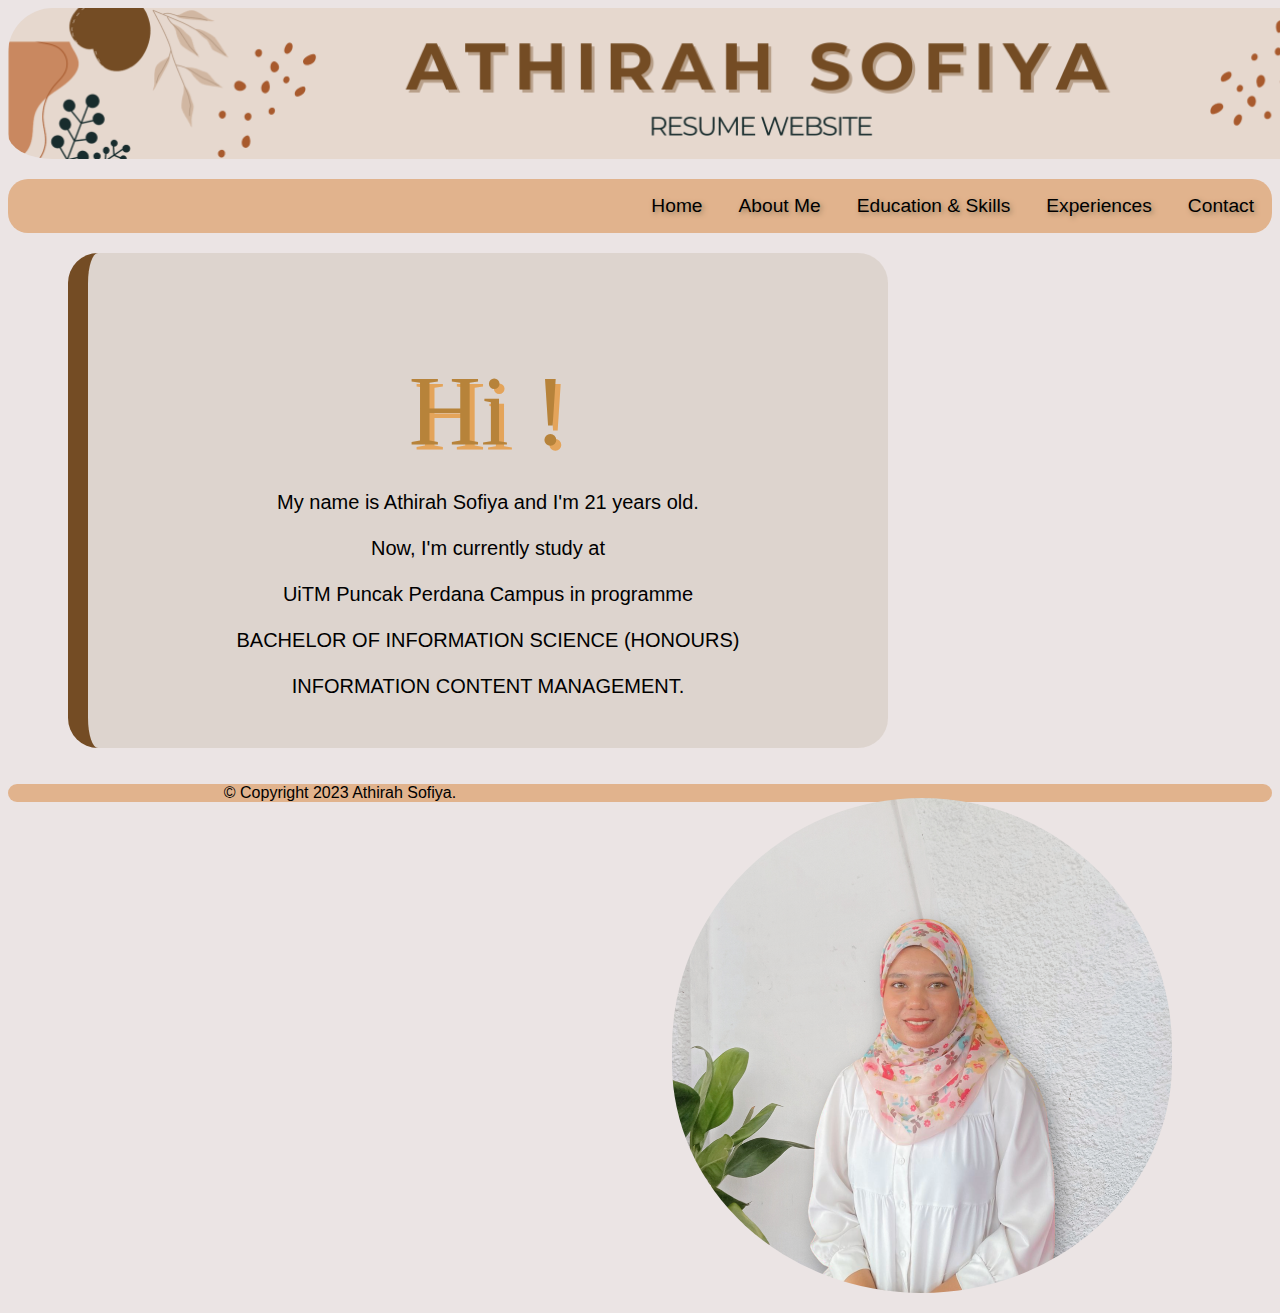
<file: index.html>
<!DOCTYPE html>
<html lang="en">
<head>
    <meta charset="UTF-8">
    <meta name="viewport" content="width=device-width, initial-scale=1.0">
    <link rel="stylesheet" href="style.css">
    <title>Athirah's Resume</title>
    <img class="logo-alias" src="picture/logo-alias.png" alt="logo-alias">

    <style>
       .a {
         font-size: 20px;
         background-color: #d1c5bb86;
         width: 800px;
         border-left: 20px solid #744C24;
         border-radius: 30px;
         text-align: center;
         margin: 20px;
         margin-left: 60px;
         padding-top: 100px;
         padding-bottom: 50px;
         display: inline-block;
         
        }
        .hi {
         font-family: fantasy ;
         font-size: 100px;
         color: rgb(183, 131, 58);
         text-shadow: 5px 5px #e4a45a;
         outline: 2px #000000;
        }

        .b {
         float: right;
         margin-top: auto;
         margin-left: auto;
         
        }
        .b img {
            width: 500px;
            height: 495px;
            display: block;
            margin-top: 30px;
            margin-right: 100px;
            border-radius: 300px;
            
        }
        footer {
            background-color: #e1b38d;
            color: #000000;
            text-align: center;
            width: 100%;
            margin-top: auto;
            border-radius: 20px;
        }

    </style>
</head>
<body>
    <nav>
        <a href="contact.html">Contact</a>
        <a href="experiences.html">Experiences</a>
        <a href="education.html">Education & Skills</a>
        <a href="about.html">About Me</a>
        <a href="index.html">Home</a>
    </nav> 

    <div class="a">
        <div class="hi">Hi !</div>
        <br>My name is Athirah Sofiya and I'm 21 years old.<br>
        <br>Now, I'm currently study at <br>
        <br>UiTM Puncak Perdana Campus in programme <br>
        <br>BACHELOR OF INFORMATION SCIENCE (HONOURS)<br>
        <br>INFORMATION CONTENT MANAGEMENT.
    </div>

    <div class="b"> 
        <img
        src="picture/formal.jpg" 
        alt="formal"
        width="500px" height="485px">
    </div>
    <footer>
        <p>&copy; Copyright 2023 Athirah Sofiya.</p>
    </footer>
</body>
</html>
</file>
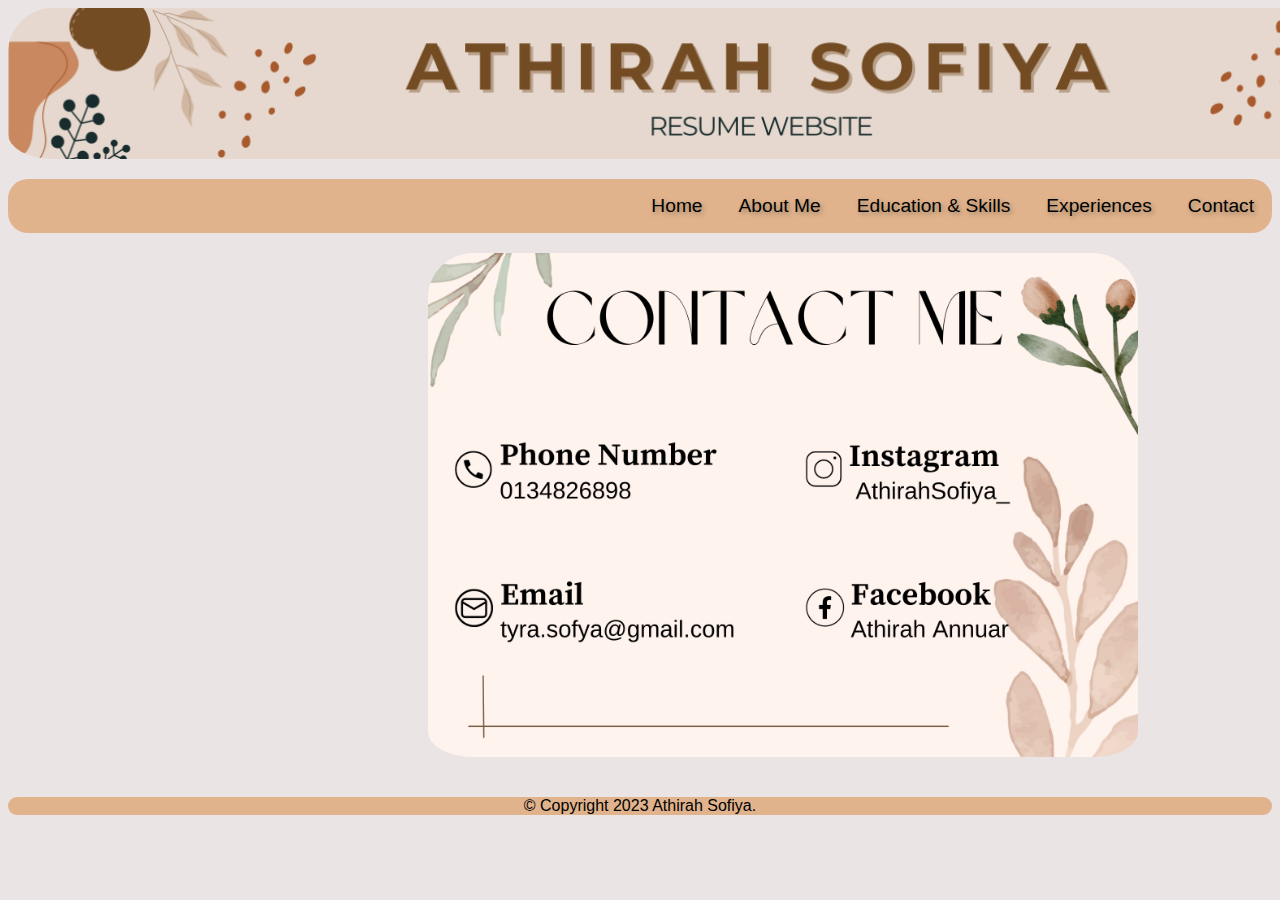
<file: contact.html>
<!DOCTYPE html>
<html lang="en">
<head>
    <meta charset="UTF-8">
    <meta name="viewport" content="width=device-width, initial-scale=1.0">
    <link rel="stylesheet" href="style.css">
    <title>Athirah's Resume</title>
    <img class="logo-alias" src="picture/logo-alias.png" alt="logo-alias">
    <style>
        .a {
            display: inline-block;
            padding-left: 420px;
            margin-top: 20px;

        }
        .a img {
            width: 710px; 
            height: auto;
            display: block;
        }

        footer {
            background-color: #e1b38d;
            color: #000000;
            text-align: center;
            width: 100%;
            border-radius: 20px;
            
        }

        .social-links a {
            color: #000000;
            margin-right: 10px;
        }
    </style>
</head>
<body>
    <nav>
        <a href="contact.html">Contact</a>
        <a href="experiences.html">Experiences</a>
        <a href="education.html">Education & Skills</a>
        <a href="about.html">About Me</a>
        <a href="index.html">Home</a>
    </nav> 
    <div class="a">
        <img class= "contact.png" src="picture/contact.png" alt="contact">
    </div>
    <footer>
        <p>&copy; Copyright 2023 Athirah Sofiya.</p>
    </footer>
</body>
</html>
</file>
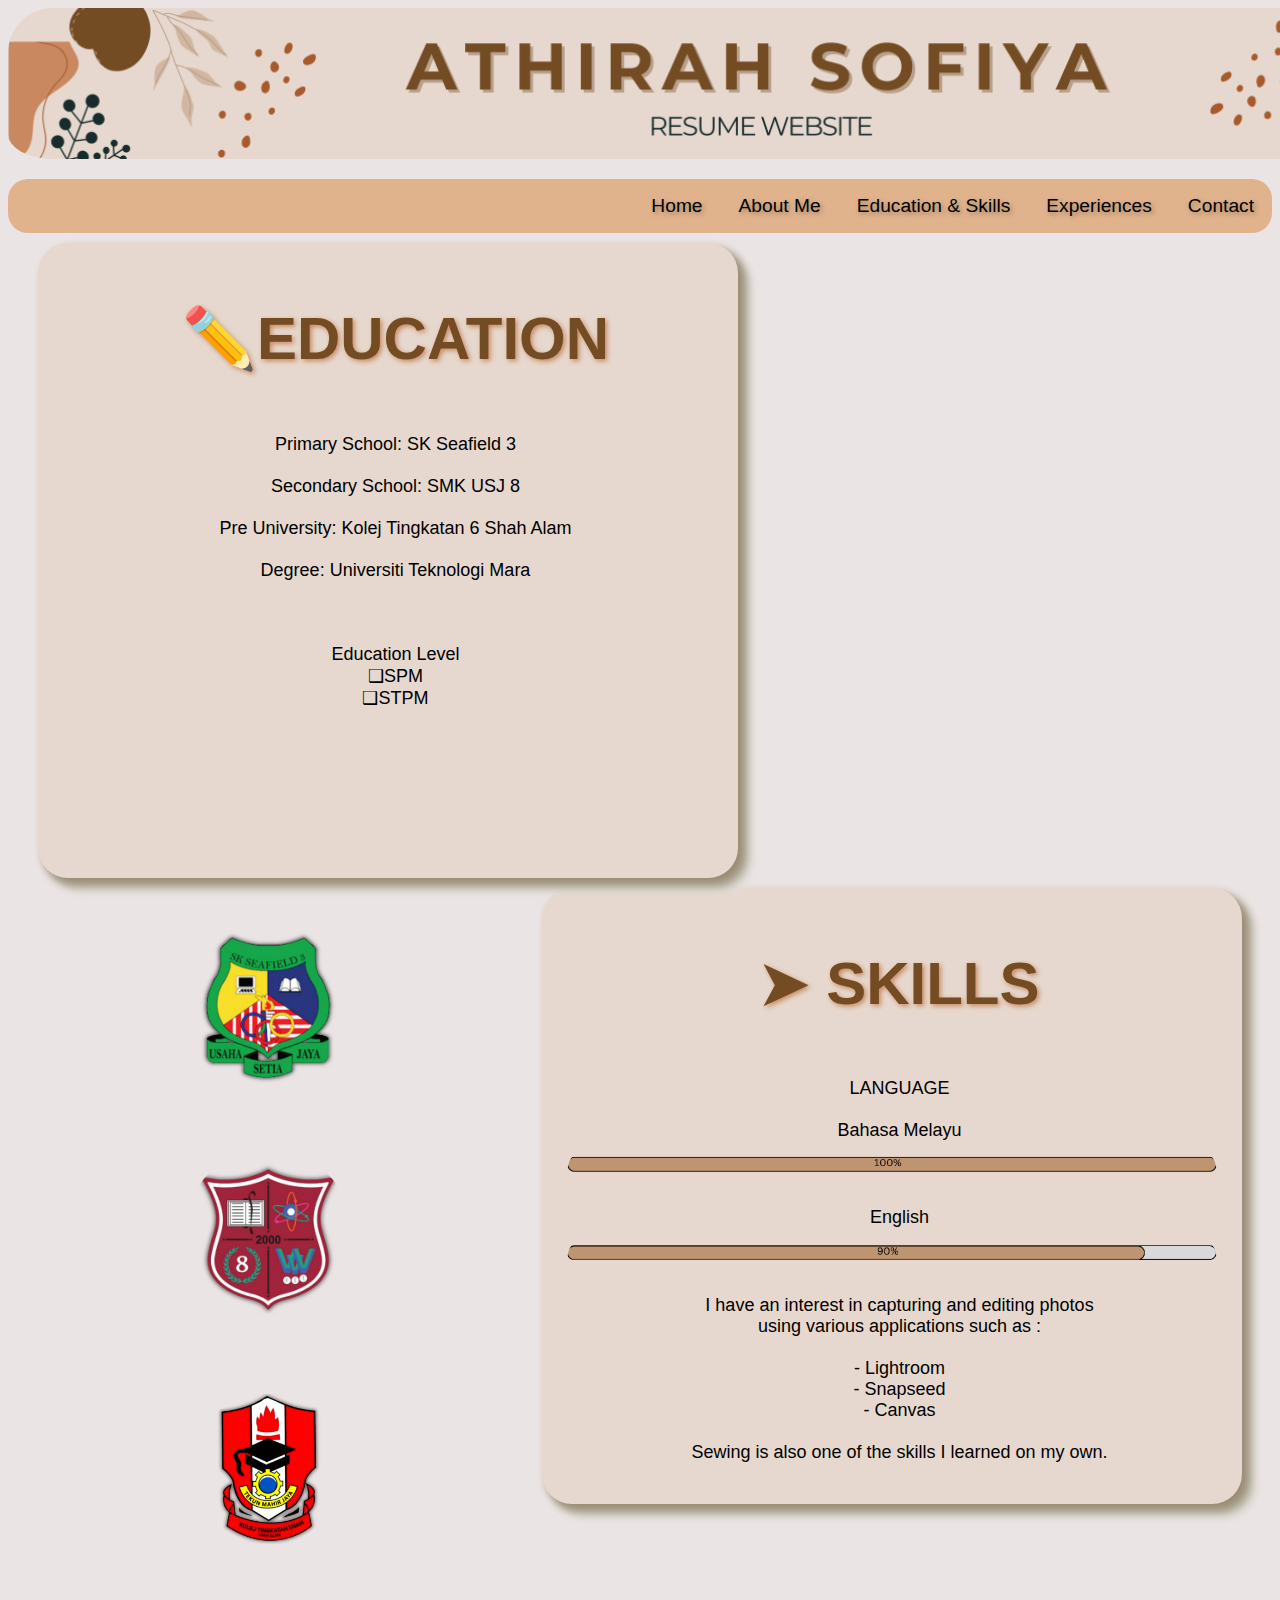
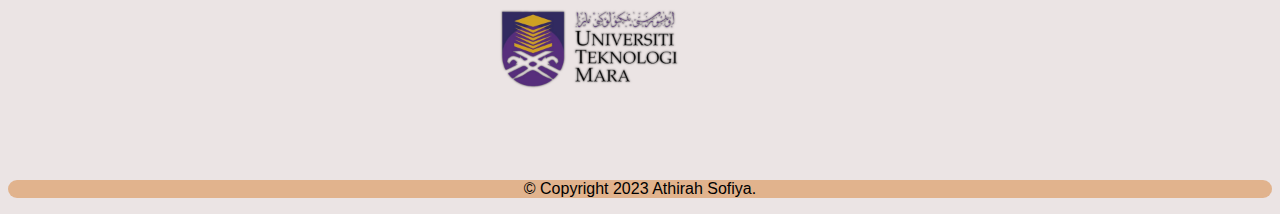
<file: education.html>
<!DOCTYPE html>
<html lang="en">
<head>
    <meta charset="UTF-8">
    <meta name="viewport" content="width=device-width, initial-scale=1.0">
    <link rel="stylesheet" href="style.css">
    <title> Athirah's Resume </title>
    <img class="logo-alias" src="picture/logo-alias.png" alt="logo-alias">
    <style>
        .edu {
         font-size: 18px;
         text-align: center;
         background-color: #e6d8ce;
         width: 700px;
         height: 635px;
         padding-bottom: 50px;
         margin-left: 30px;
         margin-top: 10px;
         padding-left: 15px;
         display: inline-block;
         box-shadow: 5px 5px 8px rgb(153, 138, 114), 10px 10px 8px rgb(181, 176, 158), 15px 15px 8px rgb(227, 224, 220);
         border-radius: 30px;
         
        }
        .edu img {
         width: 150px;
         height: auto;

        }

        
        .skills {
         font-size: 18px;
         text-align: center;
         background-color: #e6d8ce;
         width: 700px;
         padding-bottom: 20px;
         margin-right: 30px;
         margin-top: 10px;
         padding-left: 15px;
         display: inline-block;
         box-shadow: 5px 5px 8px rgb(153, 138, 114), 10px 10px 8px rgb(181, 176, 158), 15px 15px 8px rgb(227, 224, 220);
         border-radius: 30px;
         
        }
        .language {
         font-size: larger;
        }
        .bm {
         width: 650px;
         height: auto;
         margin-left: 10px;
        }
        .bi {
         width: 650px;
         height: auto;  
         margin-left: 10px;
        }
        footer {
            background-color: #e1b38d;
            color: #000000;
            text-align: center;
            width: 100%;
            margin-top: auto;
            border-radius: 20px;
        }
       
        *{
            box-sizing: border-box;
        }

        .column {
            float: left;
            width: 10%;
            padding: 5px;
            margin-top: 50px;
            margin-left: 180px;
        }

        .row::after {
            content: "";
            clear: both;
            display: table;
        }

    </style>
</head>
<body>
    <nav>
        <a href="contact.html">Contact</a>
        <a href="experiences.html">Experiences</a>
        <a href="education.html">Education & Skills</a>
        <a href="about.html">About Me</a>
        <a href="index.html">Home</a>
    </nav> 

    <div class="edu">
       <p style="font-family: 'Gill Sans', 'Gill Sans MT', Calibri, 'Trebuchet MS', sans-serif;
       font-size: 60px;
       color: #744C24;
       font-weight: bold;
       text-shadow: 2px 2px 5px #C98860;">
        ✏️EDUCATION</p>
            Primary School: SK Seafield 3<br><br>
            Secondary School: SMK USJ 8<br><br>
            Pre University: Kolej Tingkatan 6 Shah Alam<br><br>
            Degree: Universiti Teknologi Mara<br><br><br><br>
        <div> Education Level<br>
            ❑SPM<br>
            ❑STPM<br>

        </div>
           
    </div>
    

    <div class="skills" style="float: right;">
        <p style="font-family: 'Gill Sans', 'Gill Sans MT', Calibri, 'Trebuchet MS', sans-serif;
        font-size: 60px;
        color: #744C24;
        font-weight: bold;
        text-shadow: 2px 2px 5px #C98860;">
        ➤ SKILLS</p>
        <div> LANGUAGE<br>
            <br>
            <div class="textbm"> Bahasa Melayu</div>
            <img class="bm" src="picture/bm.png" alt="bahasa melayu">
            <div class="textbi"> English</div>
            <img class="bi" src="picture/bi.png" alt="bahasa english">
        </div>
        I have an interest in capturing and editing photos<br>
        using various applications such as :<br><br>
        - Lightroom<br>
        - Snapseed<br>
        - Canvas<br><br>
        Sewing is also one of the skills I learned on my own.<br><br>
    </div>

    <div class="row">
        <div class="column">
          <img src="picture/sks3.png" alt="sks3" style="width: 150px">
        </div>
        <div class="column">
          <img src="picture/smku8.png" alt="smku8" style="width:150px">
        </div>
        <div class="column">
          <img src="picture/kolej.png" alt="kolej" style="width:150px">
        </div>
        <div class="column">
            <img src="picture/uitm.jpg" alt="uitm" style="width: 180px">
          </div>
      </div>    

    <footer>
        <p>&copy; Copyright 2023 Athirah Sofiya.</p>
    </footer>

</body>
</html>
</file>
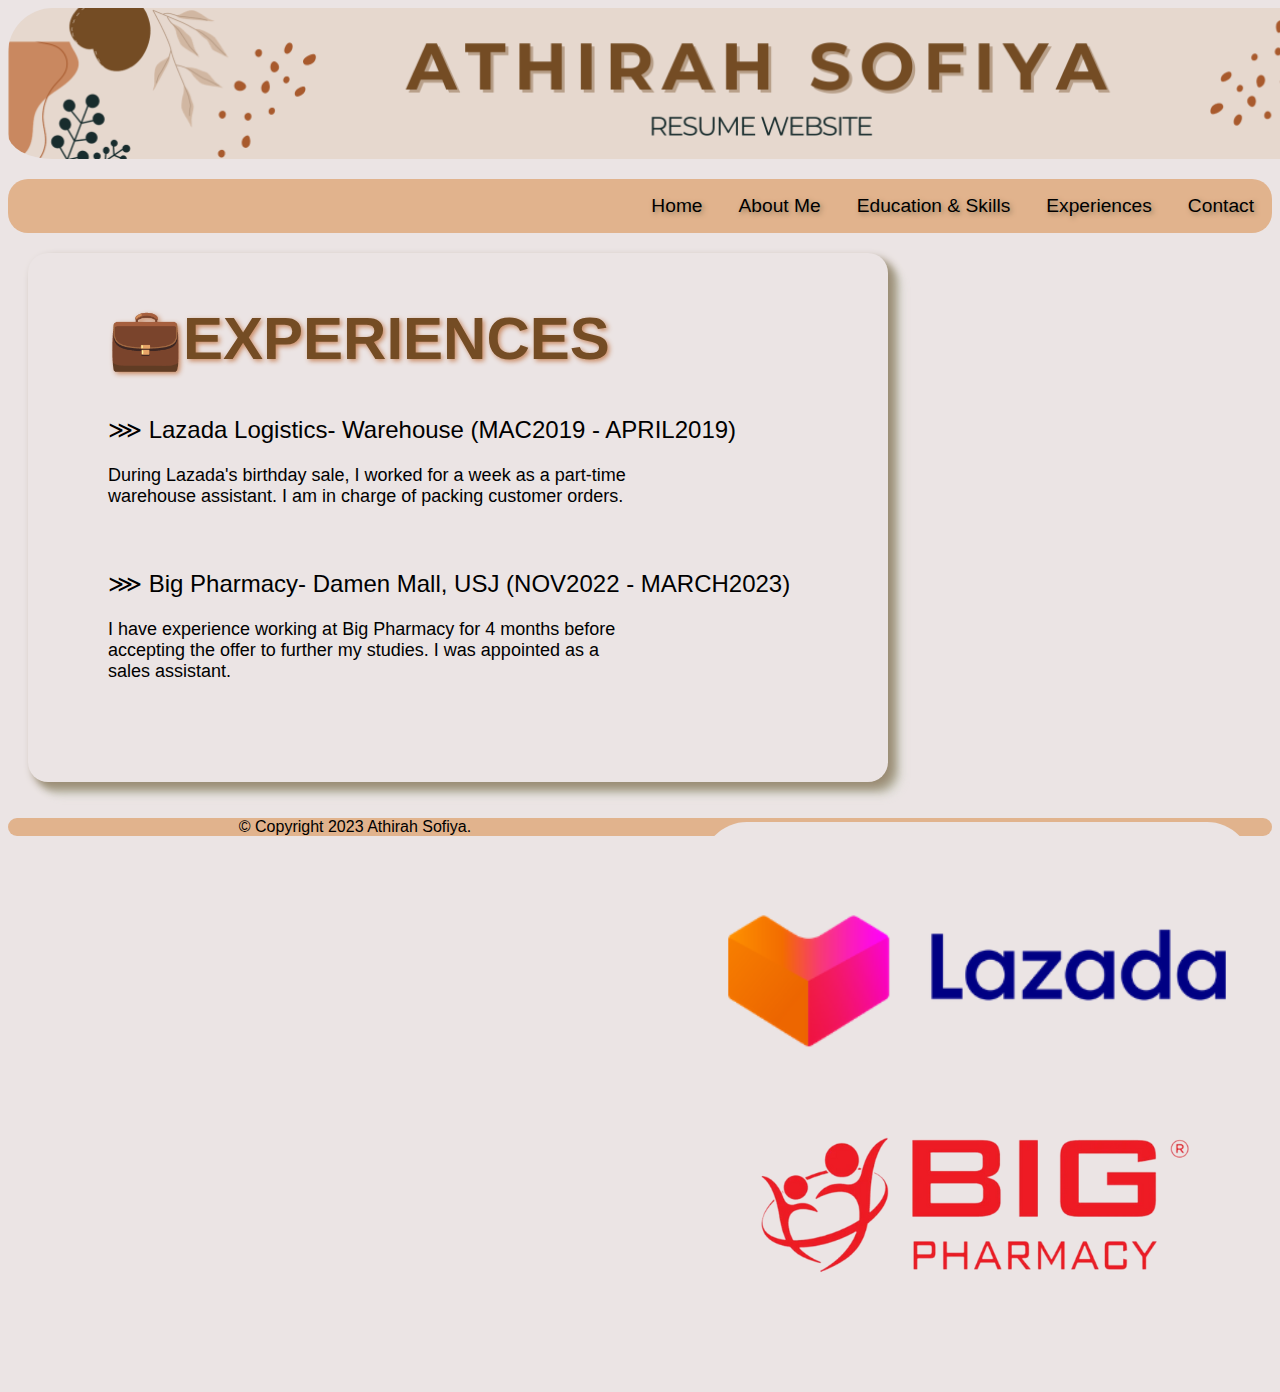
<file: experiences.html>
<!DOCTYPE html>
<html lang="en">
<head>
    <meta charset="UTF-8">
    <meta name="viewport" content="width=device-width, initial-scale=1.0">
    <link rel="stylesheet" href="style.css">
    <title> Athirah's Resume </title>
    <img class="logo-alias" src="picture/logo-alias.png" alt="logo-alias">
    <style>
        .a {
         font-size: 18px;
         background-color: #ebe4e4;
         width: 700px;
         border-radius: 20px;
         box-shadow: 5px 5px 8px rgb(153, 138, 114), 10px 10px 8px rgb(181, 176, 158), 15px 15px 8px rgb(227, 224, 220);
         padding: 80px;
         padding-top: 50px;
         padding-bottom: 100px;
         margin: 20px;
         display: inline-block;
         
        }
        .experiences {
         font-family: 'Gill Sans', 'Gill Sans MT', Calibri, 'Trebuchet MS', sans-serif;
         font-size: 60px;
         color: #744C24;
         font-weight: bold;
         text-shadow: 2px 2px 5px #C98860;
        }
        .lazada {
         font-family: 'Gill Sans', 'Gill Sans MT', Calibri, 'Trebuchet MS', sans-serif;
         font-size: x-large;
         font-weight: lighter;

        }
        .big {
         font-family: 'Gill Sans', 'Gill Sans MT', Calibri, 'Trebuchet MS', sans-serif;
         font-size: x-large;
         font-weight: lighter;
        }
        .b {
         float: right;
         margin-top: auto;
         margin-right: auto;
        }
        .b img {
            width: 550px;
            height: auto;
            display: block;
            margin-top: 20px;
            margin-right: 20px;
            
        }
        footer {
            background-color: #e1b38d;
            color: #000000;
            text-align: center;
            width: 100%;
            margin-top: auto;
            border-radius: 20px;
        }


    </style>
</head>
<body>
    <nav>
        <a href="contact.html">Contact</a>
        <a href="experiences.html">Experiences</a>
        <a href="education.html">Education & Skills</a>
        <a href="about.html">About Me</a>
        <a href="index.html">Home</a>
    </nav> 
    <div class="a">
        <div class="experiences">💼EXPERIENCES</div><br><br>
        <div class="lazada">⋙ Lazada Logistics- Warehouse (MAC2019 - APRIL2019)</div><br>
          During Lazada's birthday sale, I worked for a week as a part-time<br> 
          warehouse assistant. I am in charge of packing customer orders.<br>
        <br><br><br>
        <div class="big">⋙ Big Pharmacy- Damen Mall, USJ (NOV2022 - MARCH2023)</div><br>
          I have experience working at Big Pharmacy for 4 months before <br>
          accepting the offer to further my studies. I was appointed as a<br>
          sales assistant.<br>
    </div>
    <div class="b"> 
        <img
        src="picture/experiences.png" 
        alt="experiences"
        width="460px" height="485px">
    </div>
    <footer>
        <p>&copy; Copyright 2023 Athirah Sofiya.</p>
    </footer>
</body>
</html>
</file>
<file: style.css>
body {
    background-color: #ebe4e4 
}
img {
    width: 1510px;
    height: auto;
    display: block;
    border-radius: 45px;
    padding-bottom: 20px;
 }


body {
    font-family: 'Lucida Sans', 'Lucida Sans Regular', 'Lucida Grande', 'Lucida Sans Unicode', Geneva, Verdana, sans-serif

}

nav {
    background-color: #e1b38d;
    overflow: hidden;
    border-radius: 20px;
    font-size: larger;
    size: 100%;
}

nav a {
    float: right;
    display: block;
    color: rgb(0, 0, 0);
    text-align: center;
    padding: 16px 18px;
    text-decoration: none;
    text-shadow: 2px 2px 5px rgb(147, 123, 94);
}

nav a:hover {
    background-color: #ebe4e4;
    color: black;
}
</file>
